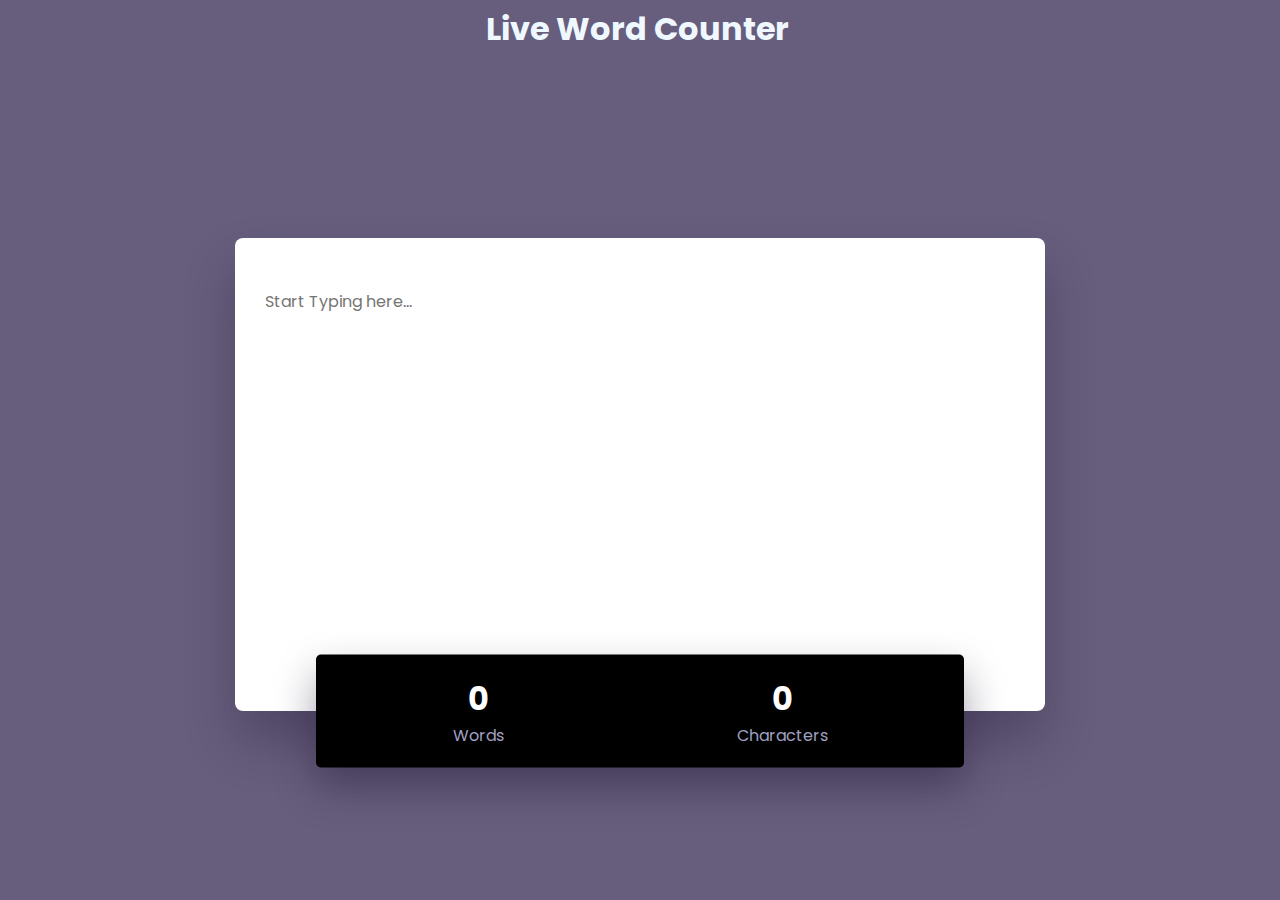
<file: index.html>
<!DOCTYPE html>
<html lang="en">
<head>
    <meta charset="UTF-8">
    <meta name="viewport" content="width=device-width, initial-scale=1.0">
     <link rel="stylesheet" href="style.css">
    <!-- Google Font -->
    <link
      href="https://fonts.googleapis.com/css2?family=Poppins:wght@400;700&display=swap"
      rel="stylesheet"
    />
     <title>Live Word Counter </title>
</head>
<body>
    <H1>Live Word Counter</H1>
    <div class="wrapper">
        <div class="container">
          <textarea
            id="input-textarea"
            rows="12"
            placeholder="Start Typing here..."
          ></textarea>
        </div>
        <div class="count">
          <div>
            <h5 id="word-count">0</h5>
            <p>Words</p>
          </div>
          <div>
            <h5 id="charac-count">0</h5>
            <p>Characters</p>
          </div>
        </div>
      </div>

    <script>
        let inputTextArea = document.getElementById("input-textarea");
        let characCount = document.getElementById("charac-count");
        let wordCount = document.getElementById("word-count");

        inputTextArea.addEventListener("input" , ()=>{
            characCount.textContent = inputTextArea.value.length;
        //removes white spaces
        let txt = inputTextArea.value.trim();
        wordCount.textContent = txt.split(/\s+/).filter((item) => item).length;
        });
    </script>
</body>
</html>
</file>
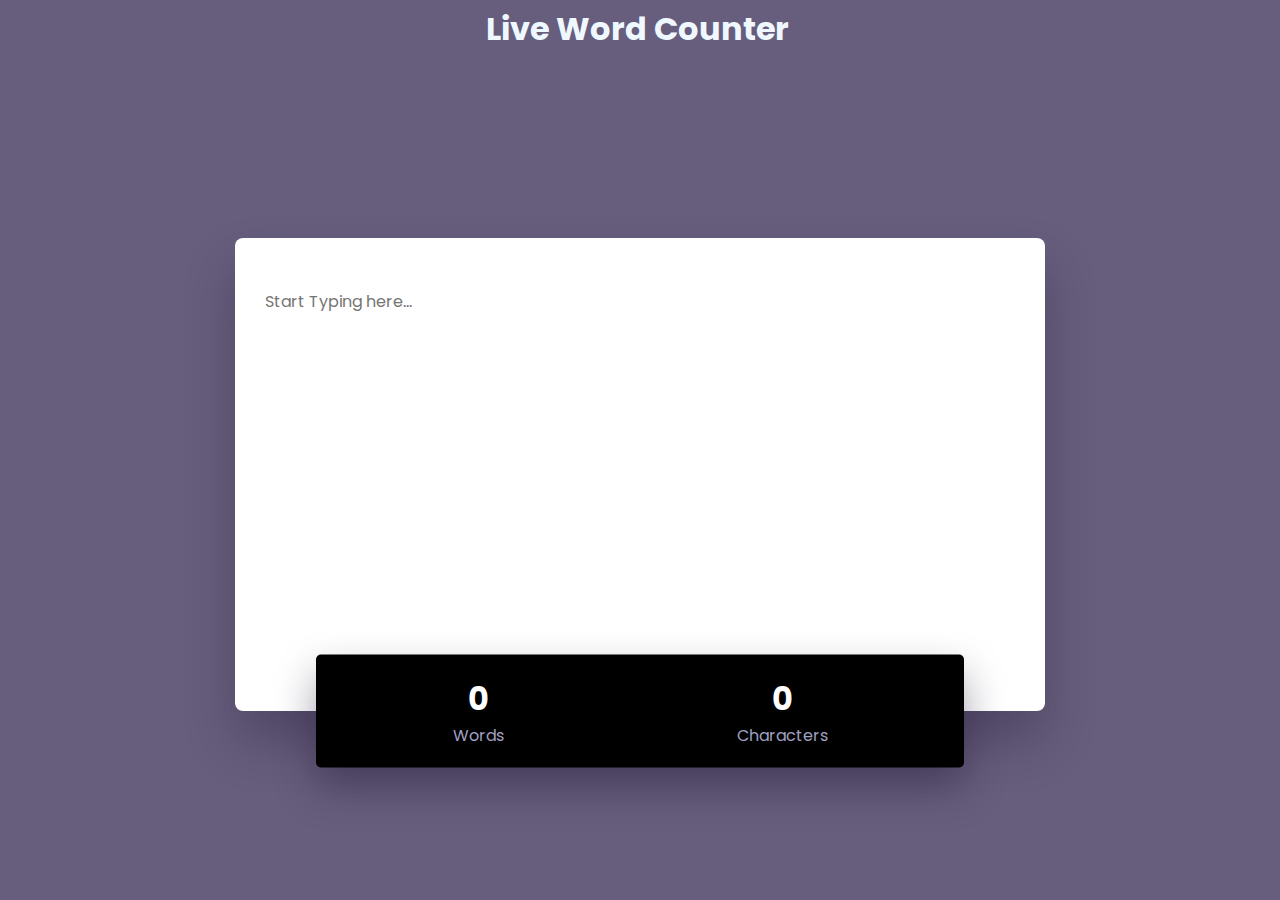
<file: LiveCounter.html>
<!DOCTYPE html>
<html lang="en">
<head>
    <meta charset="UTF-8">
    <meta name="viewport" content="width=device-width, initial-scale=1.0">
     <link rel="stylesheet" href="STYLESHEET.css">
    <!-- Google Font -->
    <link
      href="https://fonts.googleapis.com/css2?family=Poppins:wght@400;700&display=swap"
      rel="stylesheet"
    />
     <title>Live Word Counter </title>
</head>
<body>
    <H1>Live Word Counter</H1>
    <div class="wrapper">
        <div class="container">
          <textarea
            id="input-textarea"
            rows="12"
            placeholder="Start Typing here..."
          ></textarea>
        </div>
        <div class="count">
          <div>
            <h5 id="word-count">0</h5>
            <p>Words</p>
          </div>
          <div>
            <h5 id="charac-count">0</h5>
            <p>Characters</p>
          </div>
        </div>
      </div>

    <script>
        let inputTextArea = document.getElementById("input-textarea");
        let characCount = document.getElementById("charac-count");
        let wordCount = document.getElementById("word-count");

        inputTextArea.addEventListener("input" , ()=>{
            characCount.textContent = inputTextArea.value.length;
        //removes white spaces
        let txt = inputTextArea.value.trim();
        wordCount.textContent = txt.split(/\s+/).filter((item) => item).length;
        });
    </script>
</body>
</html>
</file>
<file: style.css>
* {
    padding: 0;
    margin: 0;
    box-sizing: border-box;
    font-family: "Poppins", sans-serif;
  }
  body {
    background-color:rgba(22, 7, 56, 0.651);
  }
  .wrapper {
    position: absolute;
    width: 90vmin;
    transform: translate(-50%, -50%);
    top: 50%;
    left: 50%;
  }
  .container {
    background-color: #ffffff;
    padding: 50px 30px 80px 30px;
    border-radius: 8px;
    box-shadow: 0 30px 50px rgba(30, 21, 49, 0.3);
    margin-top: 20%;
  }
  textarea {
    width: 100%;
    border: none;
    resize: none;
    outline: none;
    font-size: 16px;
    line-height: 28px;
    color: #0e101a;
  }
  .count {
    background-color: #000000;
    width: 80%;
    padding: 20px;
    position: relative;
    transform: translate(-50%, -50%);
    left: 50%;
    display: flex;
    justify-content: space-around;
    text-align: center;
    border-radius: 5px;
    box-shadow: 0 20px 40px rgba(30, 21, 49, 0.4);
  }
  .count p {
    color: #a0a0c0;
  }
  .count h5 {
    color: #ffffff;
    font-size: 32px;
  }

  h1{
    margin-left: 38%;
    margin-top: 5px;
    color: aliceblue;
  }
</file>
<file: STYLESHEET.css>
* {
    padding: 0;
    margin: 0;
    box-sizing: border-box;
    font-family: "Poppins", sans-serif;
  }
  body {
    background-color:rgba(22, 7, 56, 0.651);
  }
  .wrapper {
    position: absolute;
    width: 90vmin;
    transform: translate(-50%, -50%);
    top: 50%;
    left: 50%;
  }
  .container {
    background-color: #ffffff;
    padding: 50px 30px 80px 30px;
    border-radius: 8px;
    box-shadow: 0 30px 50px rgba(30, 21, 49, 0.3);
    margin-top: 20%;
  }
  textarea {
    width: 100%;
    border: none;
    resize: none;
    outline: none;
    font-size: 16px;
    line-height: 28px;
    color: #0e101a;
  }
  .count {
    background-color: #000000;
    width: 80%;
    padding: 20px;
    position: relative;
    transform: translate(-50%, -50%);
    left: 50%;
    display: flex;
    justify-content: space-around;
    text-align: center;
    border-radius: 5px;
    box-shadow: 0 20px 40px rgba(30, 21, 49, 0.4);
  }
  .count p {
    color: #a0a0c0;
  }
  .count h5 {
    color: #ffffff;
    font-size: 32px;
  }

  h1{
    margin-left: 38%;
    margin-top: 5px;
    color: aliceblue;
  }
</file>
